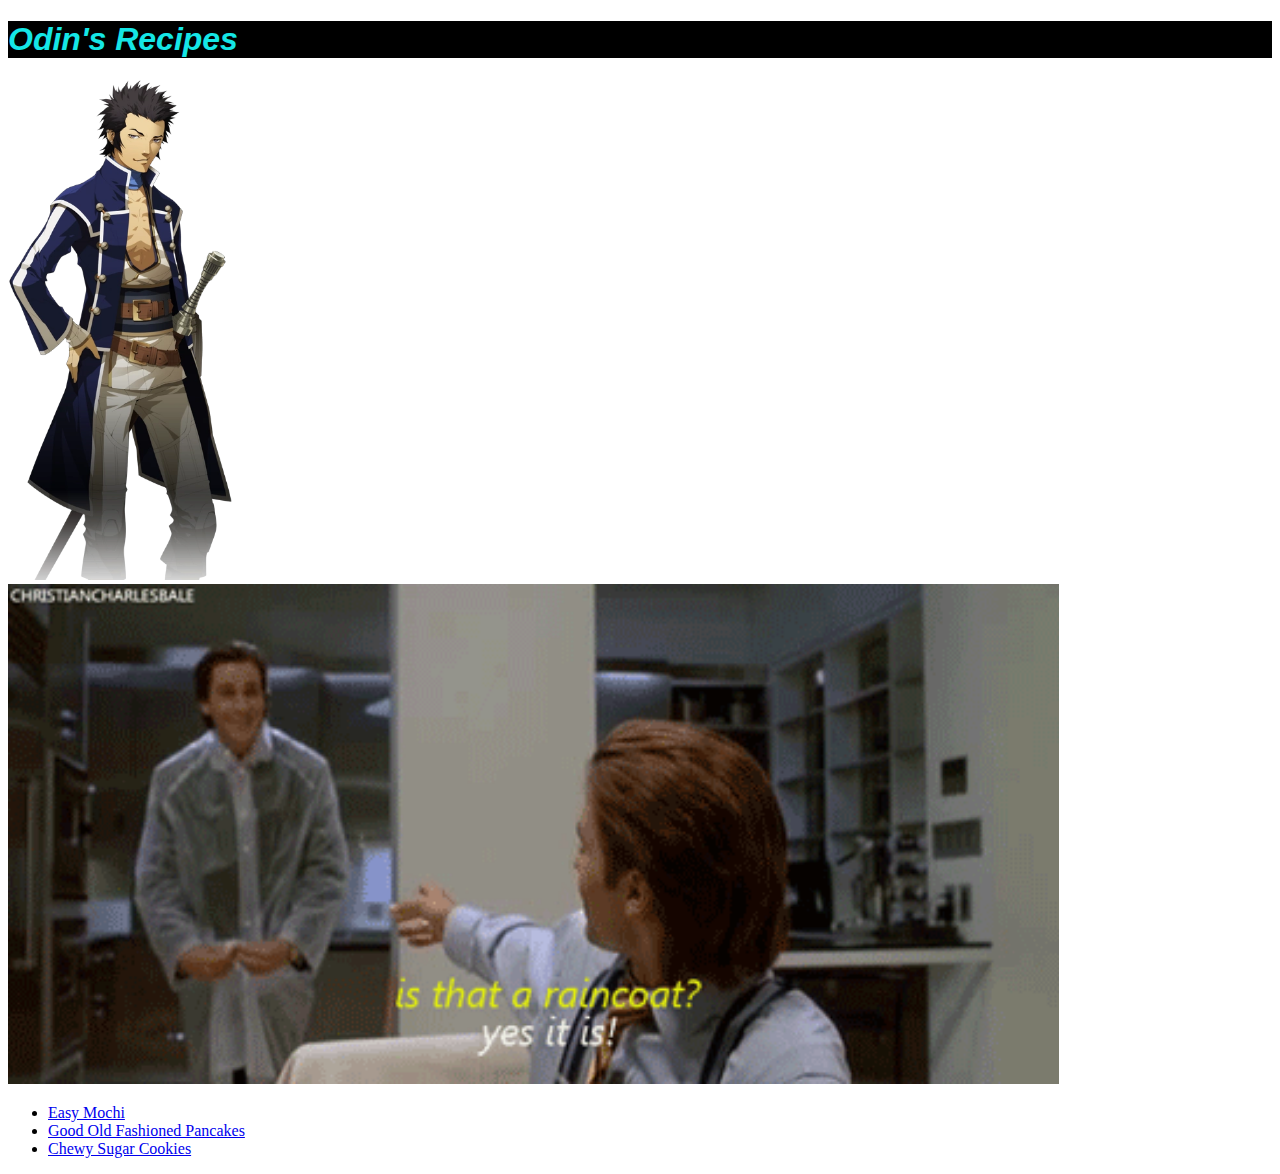
<file: index.html>
<!DOCTYPE html>
<html lang="en">
<head>
  <meta charset="UTF-8">
  <title>Danube's odin recipes</title>
  <link rel="stylesheet" href="style.css">
</head>
<body>
  <h1>Odin's Recipes</h1>
  <img class="hoy" src="Walter.webp">
  <img src="reader.gif" alt="Patrick bateman in a raincoat and Paul confirming if it is one!">
  <ul> <li> <a href="./recipes/easymochi.html">Easy Mochi</a> </li>
 <li> <a href="./recipes/old-fashioned-pancakes.html">Good Old Fashioned Pancakes</a>  </li>
  <li> <a href="./recipes/sugarcookies.html"> Chewy Sugar Cookies</a> </li> </ul>
</body>
</html>
</file>
<file: style.css>
h1 {
    font-weight: 700;
    font-family: Helvetica, comic-sans, sans-serif;
    color: rgb(21, 230, 230);
    background-color: rgb(0,0,0);
}

img {
    height: 400px;
    width: 800px;
}

h1 {
    font-weight: bolder;
    font-style: italic
}

img {
    color: azure;
    height: 500px;
    width: auto;
}
</file>
